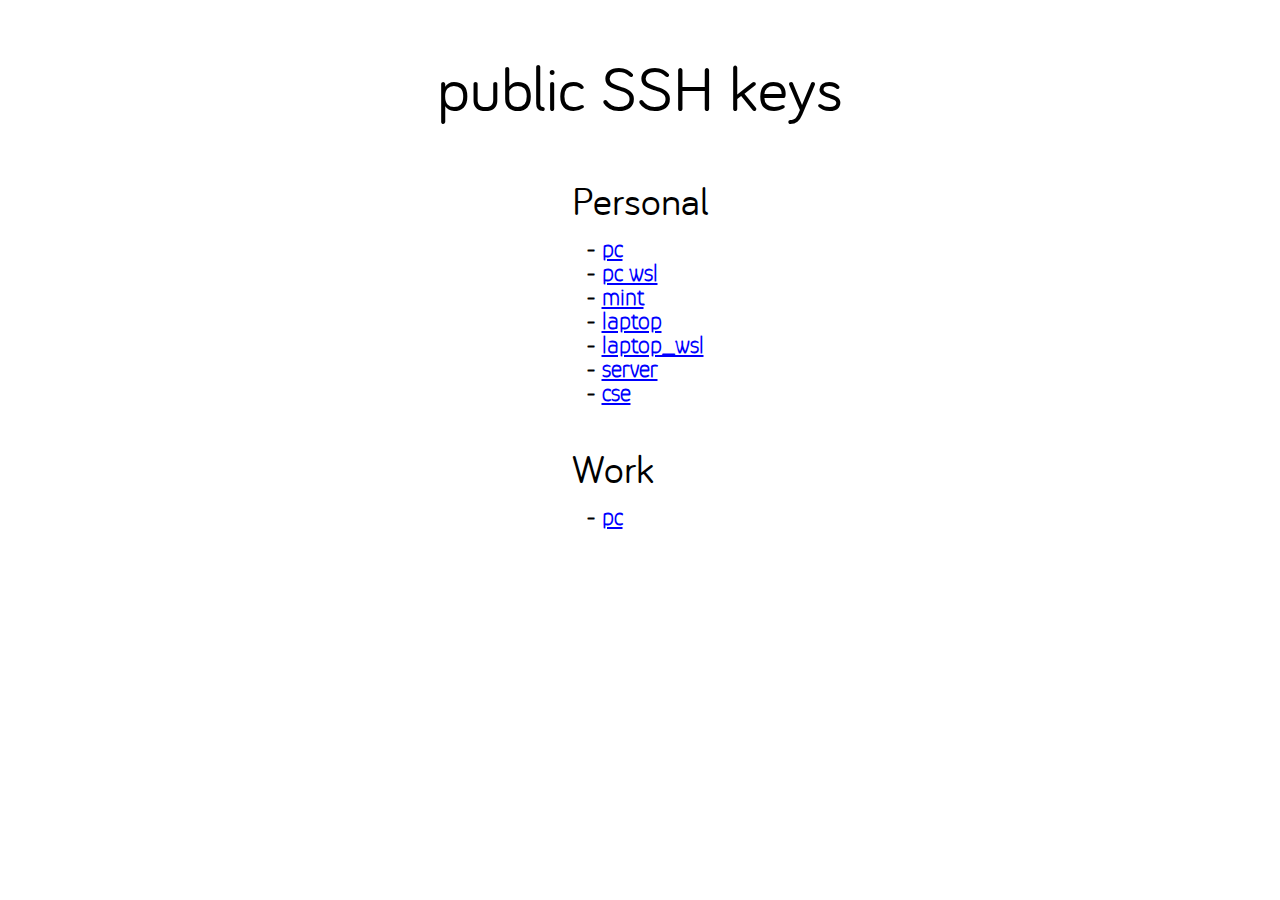
<file: index.html>
<!DOCTYPE html>
<html>

<head>
    <meta charset='utf-8'>
    <meta http-equiv='X-UA-Compatible' content='IE=edge'>
    <title>ssh keys</title>
    <meta name='viewport' content='width=device-width, initial-scale=1'>
    <link rel='stylesheet' type='text/css' media='screen' href='css/fonts.css'>
    <link rel='stylesheet' type='text/css' media='screen' href='css/main.css'>
    <script src='script/main.js'></script>
    <!-- Icons made by Gregor Cresnar and Freepik from https://www.flaticon.com/ -->
</head>

<body>
    <div class="main">
        <div class="header">
            <h1>public SSH keys</h1>
        </div>
        <div class="content">
            <h2>Personal</h2>
            <ul>
                <li>
                    <a href="personal/pc.html">pc</a>
                    <button class="copybutton" onclick="clipboardKey(event)" key="pc"></button>
                </li>
                <li>
                    <a href="personal/pc_wsl.html">pc wsl</a>
                    <button class="copybutton" onclick="clipboardKey(event)" key="pc_wsl"></button>
                </li>
                <li>
                    <a href="personal/mint.html">mint</a>
                    <button class="copybutton" onclick="clipboardKey(event)" key="mint"></button>
                </li>
                <li>
                    <a href="personal/laptop.html">laptop</a>
                    <button class="copybutton" onclick="clipboardKey(event)" key="laptop"></button>
                </li>
                <li>
                    <a href="personal/laptop_wsl.html">laptop_wsl</a>
                    <button class="copybutton" onclick="clipboardKey(event)" key="laptop_wsl"></button>
                </li>
                <li>
                    <a href="personal/server.html">server</a>
                    <button class="copybutton" onclick="clipboardKey(event)" key="server"></button>
                </li>
                <li>
                    <a href="personal/cse.html">cse</a>
                    <button class="copybutton" onclick="clipboardKey(event)" key="cse"></button>
                </li>
            </ul>
            <h2>Work</h2>
            <ul>
                <li>
                    <a href="personal/pc.html">pc</a>
                    <button class="copybutton" onclick="clipboardKey(event)" key="pc" type="work"></button>
                </li>
            </ul>
        </div>
    </div>
</body>

</html>
</file>
<file: css/fonts.css>
@font-face {
    font-family: 'glorythin';
    src: url('./fonts/glory-variablefont_wght-webfont.woff2') format('woff2'),
         url('./fonts/glory-variablefont_wght-webfont.woff') format('woff');
    font-weight: normal;
    font-style: normal;
}

@font-face {
    font-family: 'Bariol Regular';
    src: local('Bariol Regular'), url('./fonts/bariol_regular-webfont.woff') format('woff');
    font-style: normal;
    font-weight: normal;
}
</file>
<file: css/main.css>
h1, h2 {
    font-family: 'Bariol Regular', Arial, sans-serif;
    font-weight: normal;
    font-style: normal;
}

h1 {
    font-size: 4em;
    margin-block-start: 0.6em;
    margin-block-end: 0.4em;
}

h2 {
    font-size: 2.5em;
    margin-block-start: 0.5em;
    margin-block-end: 0.3em;
}

ul {
    list-style-type: '- ';
    font-family: 'glorythin', Arial, sans-serif;
    font-weight: bold;
    font-size: 1.5em;
    padding-inline-start: 30px;
    margin-block-start: 0.5em;
    margin-block-end: 1.5em;
}

div.main {
    width: fit-content;
    height: max-content;
    margin: auto;
    display: flex;
    flex-direction: column;
    align-items: center; 
    justify-content: center;
}

a:link, a:visited {
    color: #0000FF;
}

a:hover {
    color: #FF00FF;
}

.copybutton {
    display: inline-block;
    height: 1.5em;
    width: 1.5em;
    padding: 0px;
    margin: 0px;
    border: 0px;
    vertical-align: top;
    background-image: url('../img/copy.png');
    background-size: 1.5em 1.5em;
    background-color: unset;
}

/* for the clipboard part */
.copybutton {
    display: none;
}

li {
    width: max-content;
}

li:hover > .copybutton {
    display: inline-block;
}
</file>
